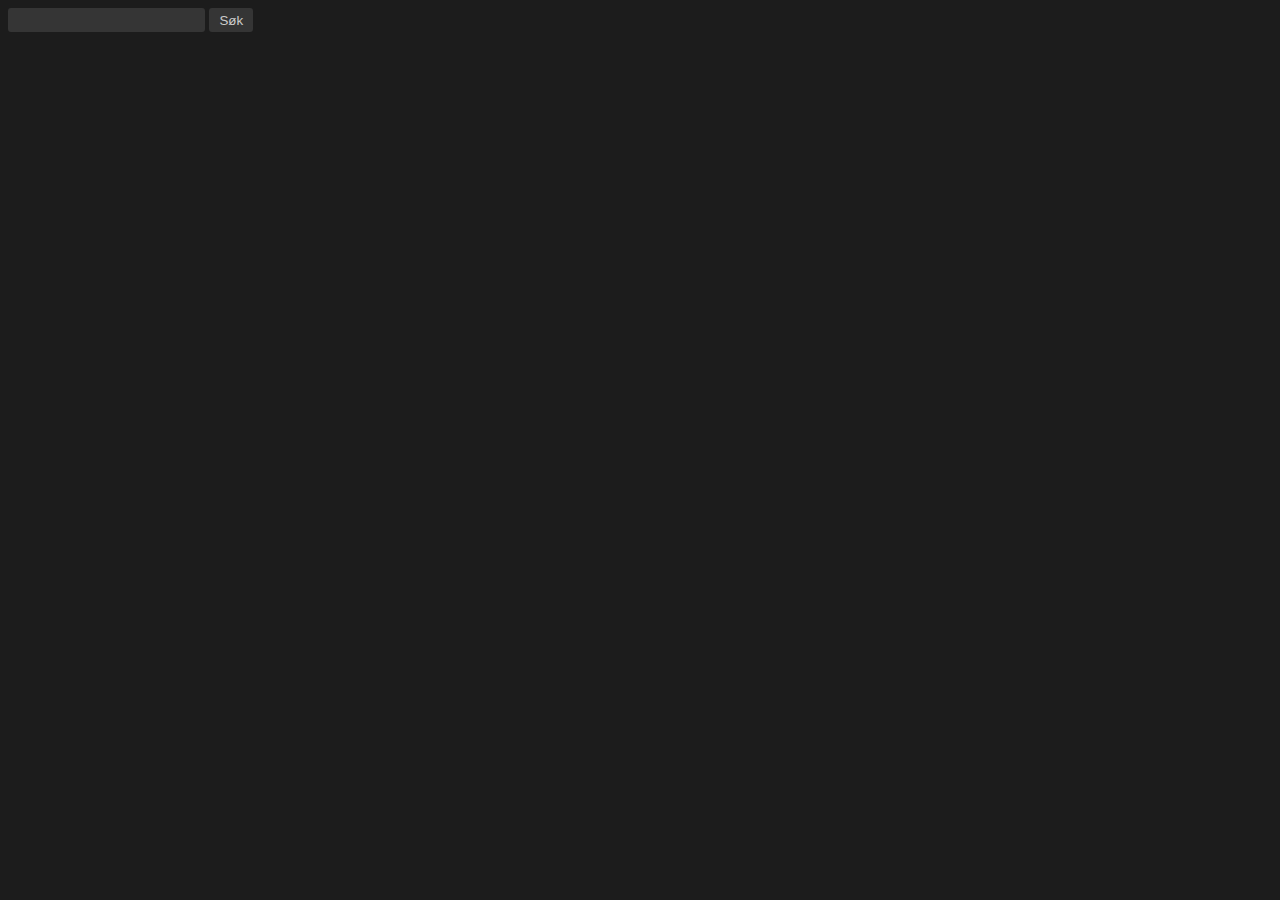
<file: index.html>
<!DOCTYPE html>
<html lang="en">
<head>
    <meta charset="UTF-8">
    <meta http-equiv="X-UA-Compatible" content="IE=edge">
    <meta name="viewport" content="width=device-width, initial-scale=1.0">
    <title>Pokemon</title>
    <link rel="stylesheet" href="style.css"/>
    <script src="app.js" defer></script>
    <script src="pokemon.js"></script>
    <script src="model.js"></script>
</head>
<body>
<div id="app"></div>
</body>
</html>
</file>
<file: style.css>
body {
    background-color: #1c1c1c;
    color: #828282;
    justify-content: center;
    font-family: "DotGothic16", sans-serif;
  }
  
  button {
    display: inline-block;
    outline: none;
    cursor: pointer;
    border-radius: 3px;
    padding: 0px 10px;
    height: 24px;
    border: none;
    color: #cccccc;
    background-color: rgb(53, 53, 53);
    transition: background-color 0.1s ease, color 0.1s ease;
  }
  
  button:hover {
    background-color: #b58900;
  }

input{
  display: inline-block;
  outline: none;
  cursor: text;
  border-radius: 3px;
  padding: 2px 10px;
  height: 20px;
  border: none;
  color: #cccccc;
  background-color: rgb(53, 53, 53);
  transition: background-color 0.1s ease, color 0.1s ease;
}

input:focus{
  background-color: #b58900;
  color: #fff;
}
</file>
